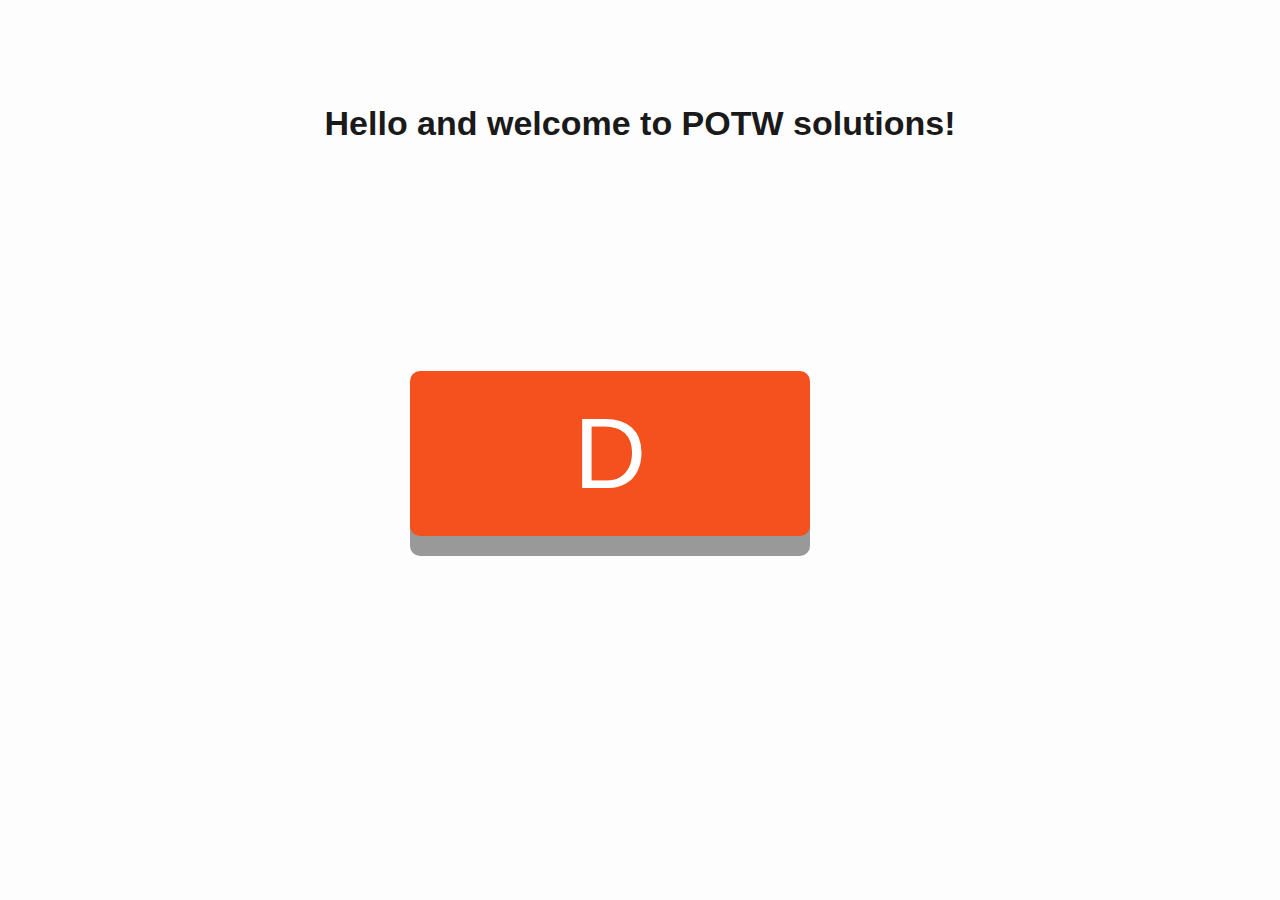
<file: index.html>
<!DOCTYPE html>
<html lang="en">
  <head>
    <meta charset="UTF-8" />
    <meta name="viewport" content="width=device-width, initial-scale=1.0" />
    <title>POTW solutions</title>
    <link rel="stylesheet" href="./css/main.css" />
  </head>
  <body>
    <h1>Hello and welcome to POTW solutions!</h1>
    <form action="./pages/d/">
      <button class="button"><span>D</span></button>
    </form>
  </body>
</html>
</file>
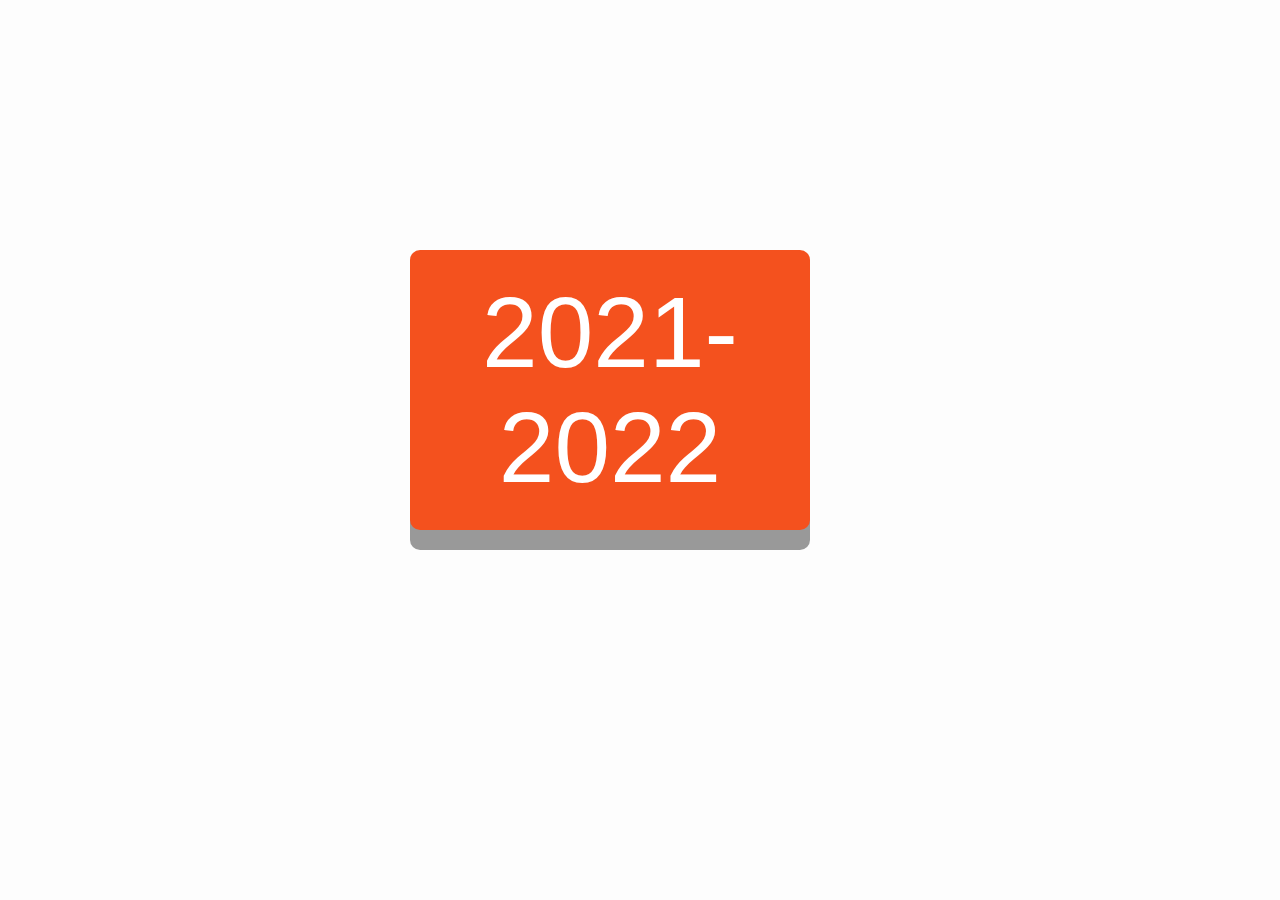
<file: pages/d/index.html>
<!DOCTYPE html>
<html lang="en">
  <head>
    <meta charset="UTF-8" />
    <meta name="viewport" content="width=device-width, initial-scale=1.0" />
    <link rel="stylesheet" href="../../css/main.css" />
    <title>POTW solutions | D</title>
  </head>
  <body>
    <form action="./2021-2022/">
      <button class="button"><span>2021-2022</span></button>
    </form>
  </body>
</html>
</file>
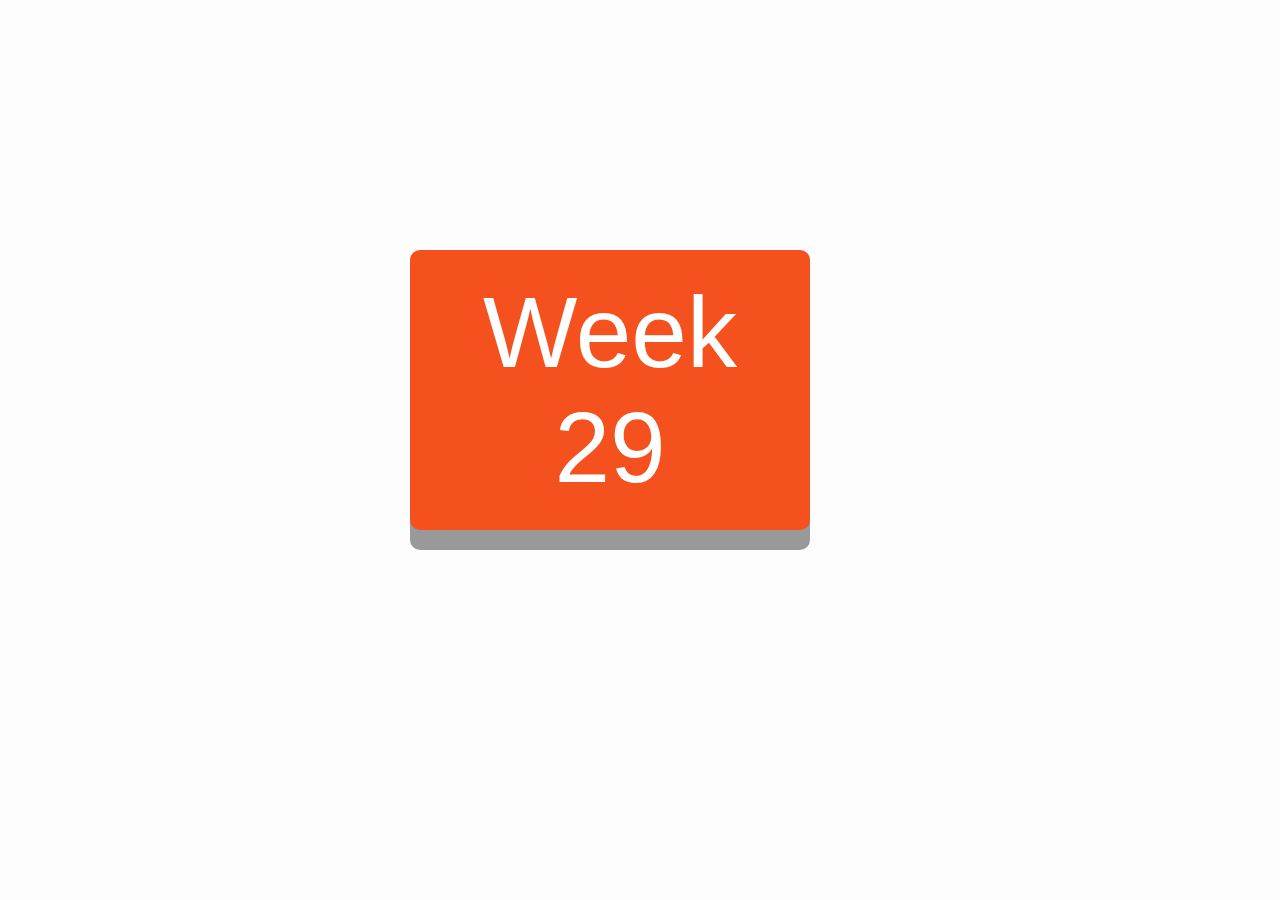
<file: pages/d/2021-2022/index.html>
<!DOCTYPE html>
<html lang="en">
  <head>
    <meta charset="UTF-8" />
    <meta name="viewport" content="width=device-width, initial-scale=1.0" />
    <title>POTW solutions | 2021-2022</title>
    <link rel="stylesheet" href="../../../css/main.css" />
  </head>
  <body>
    <form action="./week29.html">
      <button class="button"><span>Week 29</span></button>
    </form>
  </body>
</html>
</file>
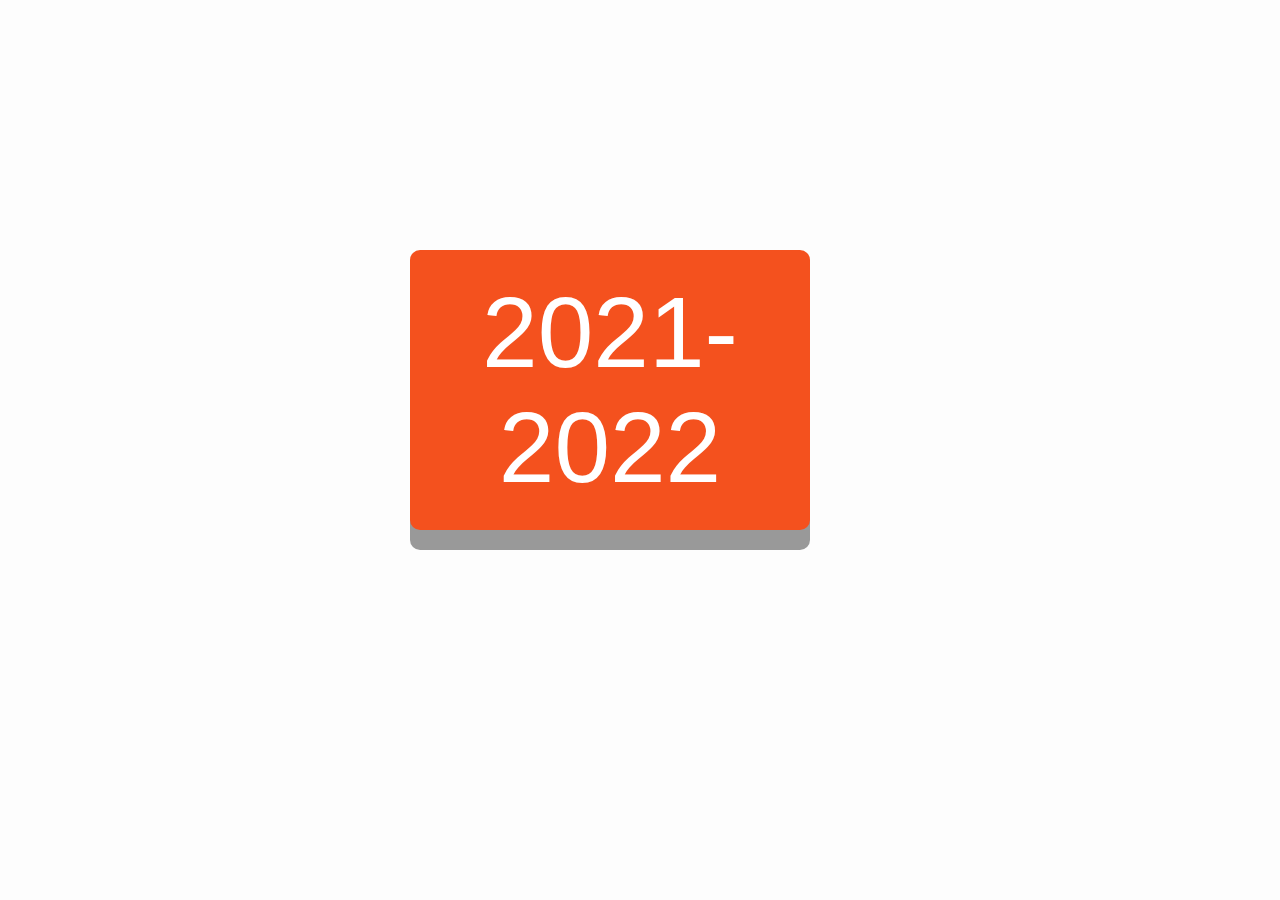
<file: pages/d/d.html>
<!DOCTYPE html>
<html lang="en">
  <head>
    <meta charset="UTF-8" />
    <meta name="viewport" content="width=device-width, initial-scale=1.0" />
    <link rel="stylesheet" href="../../css/main.css" />
    <title>POTW solutions | D</title>
  </head>
  <body>
    <form action="./2021-2022/2021-2022.html">
      <button class="button"><span>2021-2022</span></button>
    </form>
  </body>
</html>
</file>
<file: css/main.css>
.button {
  display: inline-block;
  border-radius: 0.1em;
  background-color: #f4511e;
  border: none;
  color: white;
  text-align: center;
  font-size: 5em;
  padding: 0.25em;
  width: 4em;
  transition: all 0.5s;
  cursor: pointer;
  margin: 2em;
  box-shadow: 0 0.2em #999;
  vertical-align: middle;
}
.button span {
  cursor: pointer;
  display: inline-block;
  position: relative;
  transition: 0.5s;
}
.button span:after {
  content: "\00bb";
  position: absolute;
  opacity: 0;
  top: 0;
  right: -1em;
  transition: 0.5s;
}
.button:hover span {
  padding-right: 0.7em;
}
.button:hover span:after {
  opacity: 1;
  right: 0;
}
.button:active {
  box-shadow: 0 0.1em #666;
  transform: translateY(0.2em);
}
html {
  line-height: 1.5;
  font-family: Verdana, sans-serif;
  font-size: 20px;
  color: #1a1a1a;
  background-color: #fdfdfd;
}
body {
  margin: 0 auto;
  max-width: 960px;
  padding-left: 50px;
  padding-right: 50px;
  padding-top: 50px;
  padding-bottom: 50px;
  hyphens: auto;
  word-wrap: break-word;
  text-rendering: optimizeLegibility;
  font-kerning: normal;
  counter-set: list;
}
@media (max-width: 960px) {
  body {
    font-size: 0.9em;
    padding: 1em;
  }
}
@media print {
  body {
    background-color: transparent;
    color: black;
    font-size: 12pt;
  }
  p,
  h2,
  h3 {
    orphans: 3;
    widows: 3;
  }
  h2,
  h3,
  h4 {
    page-break-after: avoid;
  }
}
p {
  margin: 1em 0;
}
a {
  color: #147599; /* #1a1a1a; */
  text-decoration: none;
}
a:visited {
  color: #147599; /* #1a1a1a; */
  text-decoration: none;
}
a:hover {
  color: #147599;
  text-decoration: underline;
}
img {
  max-width: 100%;
  min-width: 250px;
}
.center {
  text-align: center;
}
.static {
  max-width: 100%;
  min-width: 0%;
}
h1,
h2,
h3,
h4,
h5,
h6 {
  margin-top: 1.4em;
}
h3 {
  font-size: 1.1em;
}
ol,
ul {
  padding-left: 1.7em;
  margin-top: 1em;
}
li > ol,
li > ul {
  margin-top: 0;
}
blockquote {
  margin: 1em 0 1em 1.7em;
  padding-left: 1em;
  border-left: 2px solid #e6e6e6;
  color: #606060;
}
code {
  font-family: Menlo, Monaco, "Lucida Console", Consolas, monospace;
  font-size: 85%;
  margin: 0;
}
pre {
  margin: 1em 0;
  overflow: auto;
}
pre code {
  padding: 0;
  overflow: visible;
}
.sourceCode {
  background-color: transparent;
  overflow: visible;
}
hr {
  background-color: #1a1a1a;
  border: none;
  height: 1px;
  margin: 1em 0;
}
table {
  margin: 1em 0;
  border-collapse: collapse;
  width: 100%;
  overflow-x: auto;
  display: block;
  font-variant-numeric: lining-nums tabular-nums;
}
table caption {
  margin-bottom: 0.75em;
}
tbody {
  margin-top: 0.5em;
  /*border-top: 1px solid #1a1a1a;*/
  /*border-bottom: 1px solid #1a1a1a;*/
}
th {
  border-top: 1px solid #1a1a1a;
  padding: 0.25em 0.5em 0.25em 0.5em;
  border: 1px solid #808080;
}
td {
  padding: 0.125em 0.5em 0.25em 0.5em;
  border: 1px solid #808080;
}
header {
  margin-bottom: 4em;
  text-align: center;
}
#TOC li {
  list-style: none;
}
#TOC a:not(:hover) {
  text-decoration: none;
}
code {
  white-space: pre-wrap;
}
span.smallcaps {
  font-variant: small-caps;
}
span.underline {
  text-decoration: underline;
}
div.column {
  display: inline-block;
  vertical-align: top;
  width: 50%;
}
div.hanging-indent {
  margin-left: 1.5em;
  text-indent: -1.5em;
}
img.center {
  display: block;
  margin-left: auto;
  margin-right: auto;
}
ul.task-list {
  list-style: none;
}

h1 {
  text-align: center;
  font-size: 34px;
}
h2 {
  font-size: 24px;
}
.images {
  width: 100%;
  margin: 0 auto;
}
.block {
  width: 200px;
  display: inline-block;
}
.infobox {
  border-style: solid;
  padding: 10px;
}
#highlight {
  background-color: lightgrey;
  border-radius: 25px;
  padding: 10px;
  border: 2px solid black;
}
ol.nostyle li {
  list-style-type: none;
}
ol.alphapar {
  counter-reset: list list-item;
}
ol.alphapar li {
  list-style: none;
  padding: 7px 0px;
}
ol.alphapar li:before {
  content: " (" counter(list, lower-alpha) ") ";
  counter-increment: list;
}
* {
  box-sizing: border-box;
}
.row {
  display: flex;
}
.column {
  flex: 50%;
  padding: 5px;
}
</file>
